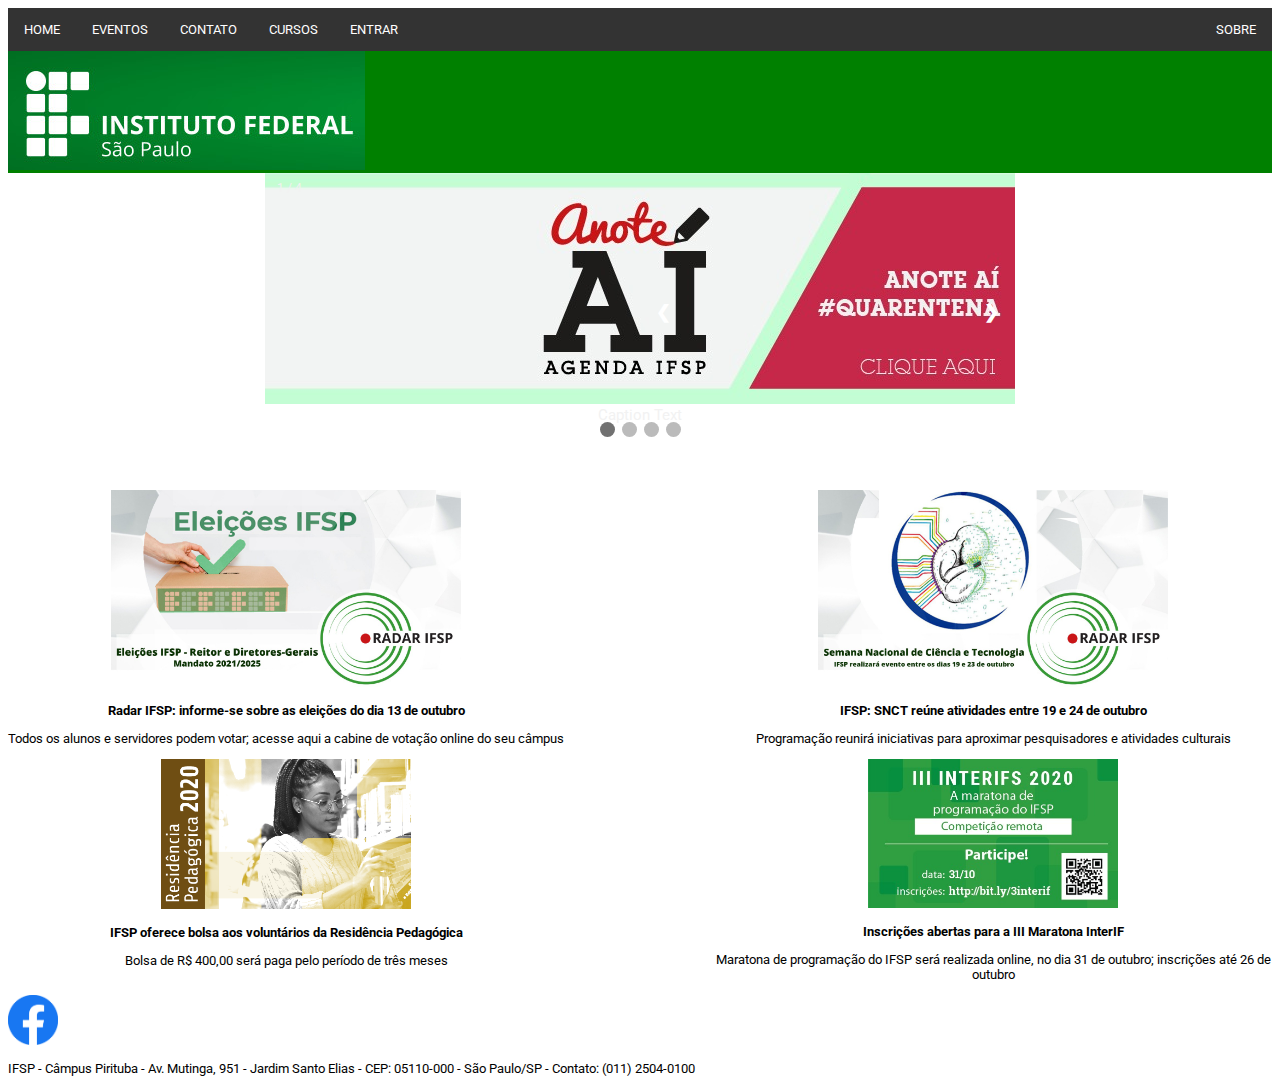
<file: index.html>
<!DOCTYPE html>
<html lang="en">
<head>
    <meta charset="UTF-8">
    <meta name="viewport" content="width=device-width, initial-scale=1.0">
    <title>HOME - IFSP - Pirituba - DWBA4</title>
    <link rel="shortcut icon" href="imagens/favicon.ico" />
    <link href="css/menu.css" rel="stylesheet" type="text/css" />
    <link href="css/index.css" rel="stylesheet" type="text/css" />
    <link rel="stylesheet" href="css/slider.css">
</head>
<body>
    <header class="cabecalho">
        <div id="menuhorizontal">
			<ul>
				<li><a href="index.html" target="_top">HOME</a></li>
				<li><a href="eventos.html" target="_top">EVENTOS</a></li>
				<li><a href="contato.html" target="_top">CONTATO</a></li>
				<li class="dropdown"><a href="javascript:void(0)" class="dropbtn">CURSOS</a>
					<div class="dropdown-content">
						<a href="./ads.html" target="_top">Análise e Desenvolvimento de Sistemas</a>
						<a href="#" target="_top">Engenharia de Produção</a>
					</div>
				</li>
				<li><a href="entrar.html" target="_top">ENTRAR</a></li>
				<li id='about'><a href="sobre.html" target="_top">SOBRE</a></li>

			</ul>

        <img src="imagens/Logo.jpg" alt="Logo IFSP">
    </header>

    <main class="principal">
        <!-- Slideshow container -->
        <div class="slideshow-container">
            <div class="slider">
                <!-- Full-width images with number and caption text -->
                <div class="mySlides fade">
                    <div class="numbertext">1 / 4</div>
                    <img src="imagens/A.png" style="width:100%">
                    <div class="text">Caption Text</div>
                </div>

                <div class="mySlides fade">
                    <div class="numbertext">2 / 4</div>
                    <img src="imagens/B.jpg" style="width:100%">
                    <div class="text">Caption Two</div>
                </div>

                <div class="mySlides fade">
                    <div class="numbertext">3 / 4</div>
                    <img src="imagens/C.jpg" style="width:100%">
                    <div class="text">Caption Three</div>
                </div>

                <div class="mySlides fade">
                    <div class="numbertext">4 / 4</div>
                    <h1>Conheça os desafios de inovação</h1>
                    <div class="videoWrapper">
                        <p align="center">
                            <iframe width="560" height="315" src="https://www.youtube.com/embed/5g5LQe3m8Po" frameborder="0" allow="accelerometer; autoplay; encrypted-media; gyroscope; picture-in-picture" allowfullscreen></iframe>
                        </p>
                    </div>
                </div>

                <!-- Next and previous buttons -->
                <a class="prev" onclick="plusSlides(-1)">&#10094;</a>
                <a class="next" onclick="plusSlides(1)">&#10095;</a>
            </div>
            <br>

            <!-- The dots/circles -->
            <div style="text-align:center">
                <span class="dot" onclick="currentSlide(1)"></span>
                <span class="dot" onclick="currentSlide(2)"></span>
                <span class="dot" onclick="currentSlide(3)"></span>
                <span class="dot" onclick="currentSlide(4)"></span>
            </div>
        </div>
        <section class="eventos">
            <div class="eleicoes">
                <img src="imagens/eleicoes.jpg" alt="Eleções IFSP">
                <p><strong>Radar IFSP: informe-se sobre as eleições do dia 13 de outubro</strong></p>
                <p>Todos os alunos e servidores podem votar; acesse aqui a cabine de votação online do seu câmpus</p>
            </div>
            <div class="snct">
                <img src="imagens/snct.jpg" alt="Semana Nacional da Ciência e Tecnologia IFSP">
                <p><strong>IFSP: SNCT reúne atividades entre 19 e 24 de outubro</strong></p>
                <p>Programação reunirá iniciativas para aproximar pesquisadores e atividades culturais</p>
            </div>
            <div class="residencia">
                <img src="imagens/residencia.png" alt="Residência Pedagógica">
                <p><strong>IFSP oferece bolsa aos voluntários da Residência Pedagógica</strong></p>
                <p>Bolsa de R$ 400,00 será paga pelo período de três meses</p>
            </div>
            <div class="maratona">
                <img src="imagens/maratona.jpeg" alt="Maratona InterIF">
                <p><strong>Inscrições abertas para a III Maratona InterIF</strong></p>
                <p>Maratona de programação do IFSP será realizada online, no dia 31 de outubro; inscrições até 26 de outubro</p>
            </div>
        </section>
    </main>

    <footer>
        <a href="https://www.facebook.com/ifsppirituba"><img src="imagens/facebook.png" alt="Facebook IFSP" width="50px"></a>
        <p>IFSP - Câmpus Pirituba - Av. Mutinga, 951 - Jardim Santo Elias - CEP: 05110-000 - São Paulo/SP - Contato: (011) 2504-0100</p>
    </footer>
    <script src="./js/slider.js"></script>
</body>
</html>
</file>
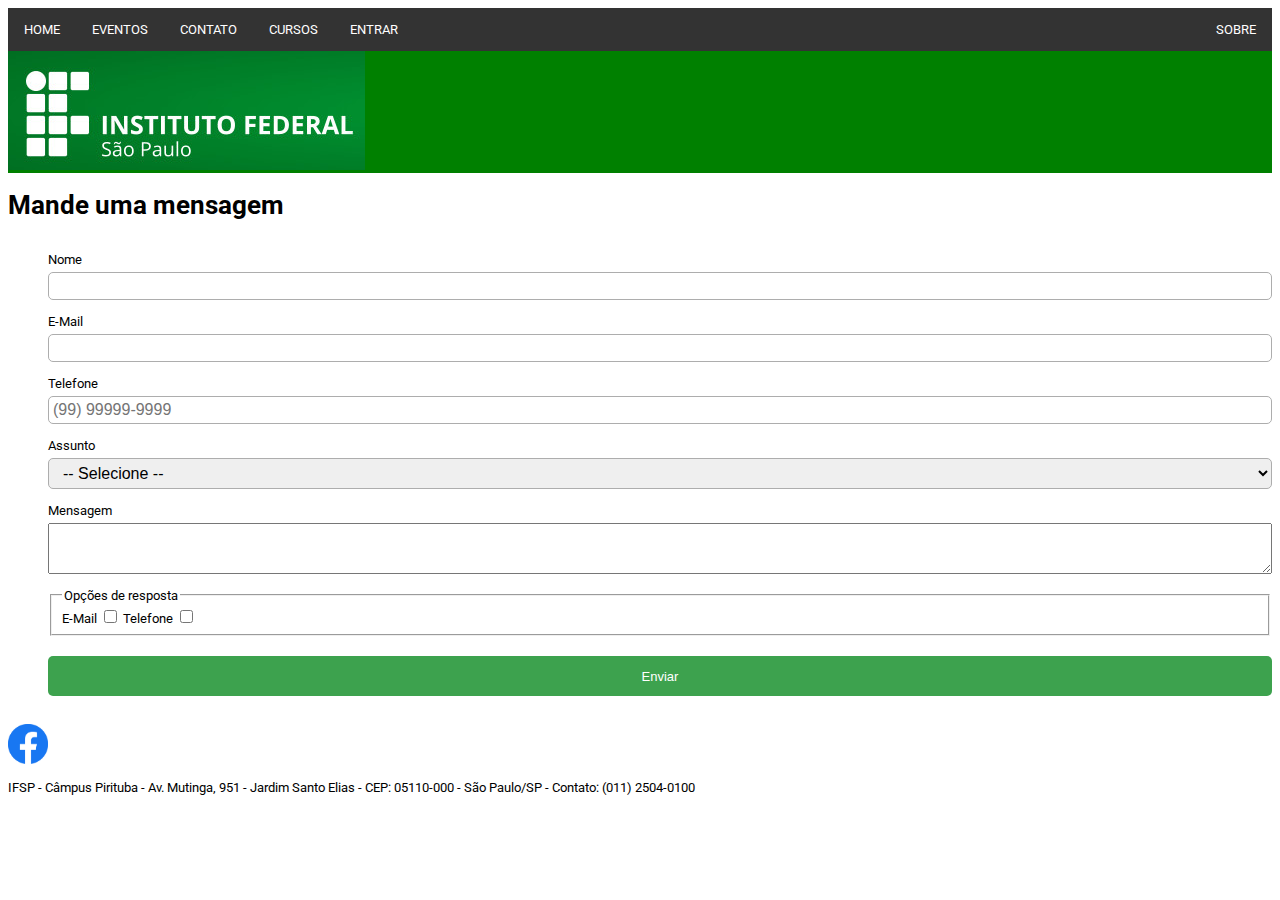
<file: contato.html>
<!DOCTYPE html>
<html lang="en">
  <head>
    <meta charset="UTF-8" />
    <meta name="viewport" content="width=device-width, initial-scale=1.0" />
    <title>CURSOS - IFSP - Pirituba - DWBA4</title>
    <link rel="shortcut icon" href="imagens/favicon.ico" />
    <link href="css/menu.css" rel="stylesheet" type="text/css" />
    <link href="css/contato.css" rel="stylesheet" type="text/css" />
  </head>

  <body>

    <header class="cabecalho">

      <div id="menuhorizontal">

        <ul>
          <li><a href="index.html" target="_top">HOME</a></li>
          <li><a href="eventos.html" target="_top">EVENTOS</a></li>
          <li><a href="contato.html" target="_top">CONTATO</a></li>

          <li class="dropdown"><a href="javascript:void(0)" class="dropbtn">CURSOS</a>
            <div class="dropdown-content">
              <a href="#" target="_top">Análise e Desenvolvimento de Sistemas</a>
              <a href="#" target="_top">Engenharia de Produção</a>
            </div>
          </li>

          <li><a href="entrar.html" target="_top">ENTRAR</a></li>
          <li id='about'><a href="sobre.html" target="_top">SOBRE</a></li>

        </ul>

        <img src="imagens/Logo.jpg" alt="Logo IFSP">

      </div>

    </header>

    <form action="">

      <h1>Mande uma mensagem</h1>

      <ul>

        <li class="form-column">
          <label for="name" class="label-column">Nome</label>
          <input type="text" id="name" name="name" required />
        </li>

        <li class="form-column">
          <label for="email" class="label-column">E-Mail</label>
          <input type="mail" id="email" name="email" required />
        </li>

        <li class="form-column">
          <label for="tel" class="label-column">Telefone </label>
          <input type="tel" id="tel" name="tel" placeholder="(99) 99999-9999" required />
        </li>

        <li class="form-column">
          <label for="assunto" class="label-column">Assunto</label>
          <select name="assunto" id="assunto" required>
            <option value="Selecione">-- Selecione --</option>
            <option value="Voe sem assas">Reclamação</option>
            <option value="Festa junina">Sugestão</option>
          </select>
        </li>

        <li class="form-column">
          <label for="box-txt" class="label-column">Mensagem</label>
          <textarea name="box-txt" id="box-txt" cols="20" rows="3" required
          ></textarea>
        </li>

        <li class="label-column">
          <fieldset>
            <legend>Opções de resposta</legend>
            <label for="email2">E-Mail</label>
            <input type="checkbox" id="email2" name="email2" />
            <label for="tel2">Telefone</label>
            <input type="checkbox" id="tel2" name="tel2" />
          </fieldset>
        </li>

        <li>
          <input class="button" type="submit" id="submit" name="submit" value="Enviar" />
        </li>

      </ul>

    </form>

    <footer>

      <a href="https://www.facebook.com/ifsppirituba" ><img src="imagens/facebook.png" alt="Facebook IFSP" width="40px" /></a>
      <p>
        IFSP - Câmpus Pirituba - Av. Mutinga, 951 - Jardim Santo Elias - CEP:
        05110-000 - São Paulo/SP - Contato: (011) 2504-0100
      </p>

    </footer>

  </body>

</html>
</file>
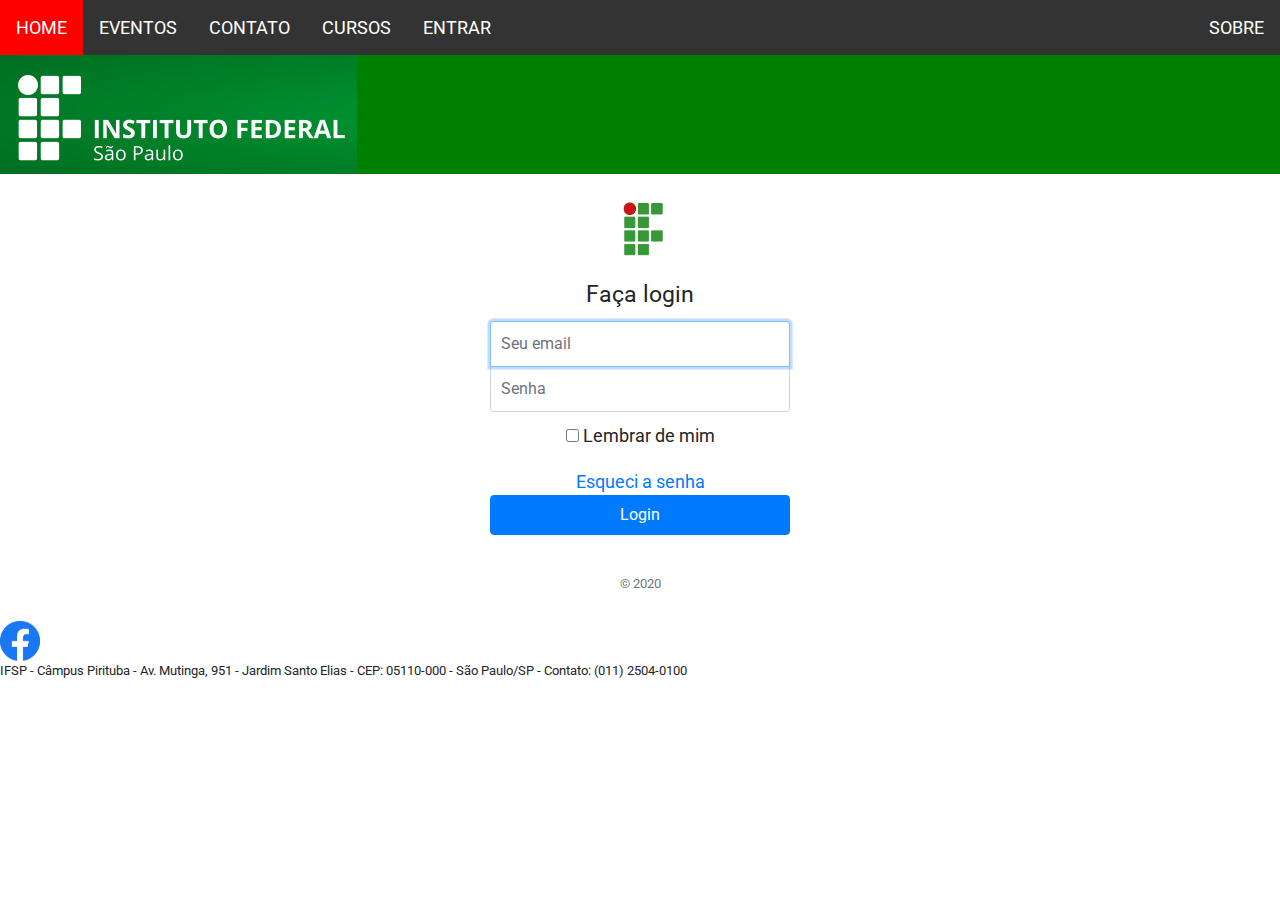
<file: entrar.html>
<!DOCTYPE html>
<html lang="en">
  <head>
    <meta charset="UTF-8" />
    <meta name="viewport" content="width=device-width, initial-scale=1.0" />
    <title>Entrar - IFSP - Pirituba</title>
    <link href="css/menu.css" rel="stylesheet" type="text/css" />
    <link href="css/entrar.css" rel="stylesheet" type="text/css" />
    <link
      rel="stylesheet"
      href="https://stackpath.bootstrapcdn.com/bootstrap/4.5.2/css/bootstrap.min.css"
      integrity="sha384-JcKb8q3iqJ61gNV9KGb8thSsNjpSL0n8PARn9HuZOnIxN0hoP+VmmDGMN5t9UJ0Z"
      crossorigin="anonymous"
    />
  </head>
  <body>
    <header class="cabecalho">
      <div id="menuhorizontal">
        <ul>
          <li><a href="index.html" target="_top">HOME</a></li>
          <li><a href="eventos.html" target="_top">EVENTOS</a></li>
          <li><a href="contato.html" target="_top">CONTATO</a></li>
          <li class="dropdown">
            <a href="javascript:void(0)" class="dropbtn">CURSOS</a>

            <div class="dropdown-content">
              <a href="#" target="_top"
                >Análise e Desenvolvimento de Sistemas</a
              >
              <a href="#" target="_top">Engenharia de Produção</a>
            </div>
          </li>

          <li><a href="entrar.html" target="_top">ENTRAR</a></li>
          <li id="about"><a href="sobre.html" target="_top">SOBRE</a></li>
        </ul>

        <img src="imagens/Logo.jpg" alt="Logo IFSP" />
      </div>
    </header>

    <form class="form-signin">
      <img
        class="mb-4"
        src="imagens/ifsp.png"
        alt=""
        width="72"
        height="72"
      />
      <h1 class="h3 mb-3 font-weight-normal">Faça login</h1>
      <label for="inputEmail" class="sr-only">Endereço de email</label>
      <input
        type="email"
        id="inputEmail"
        class="form-control"
        placeholder="Seu email"
        required=""
        autofocus=""
      />
      <label for="inputPassword" class="sr-only">Senha</label>
      <input
        type="password"
        id="inputPassword"
        class="form-control"
        placeholder="Senha"
        required=""
      />
      <div class="checkbox mb-3">
        <label>
          <input type="checkbox" value="remember-me" /> Lembrar de mim
        </label>
      </div>
      <div>
        <a href="https://dwba4-semana-08.web.app/entrar.html#"
          >Esqueci a senha</a
        >
      </div>
      <button class="btn btn-lg btn-primary btn-block" type="submit">
        Login
      </button>
      <p class="mt-5 mb-3 text-muted">© 2020</p>
    </form>

    <footer>
      <a href="https://www.facebook.com/ifsppirituba"
        ><img src="imagens/facebook.png" alt="Facebook IFSP" width="40px"
      /></a>
      <p>
        IFSP - Câmpus Pirituba - Av. Mutinga, 951 - Jardim Santo Elias - CEP:
        05110-000 - São Paulo/SP - Contato: (011) 2504-0100
      </p>
    </footer>
  </body>
</html>
</file>
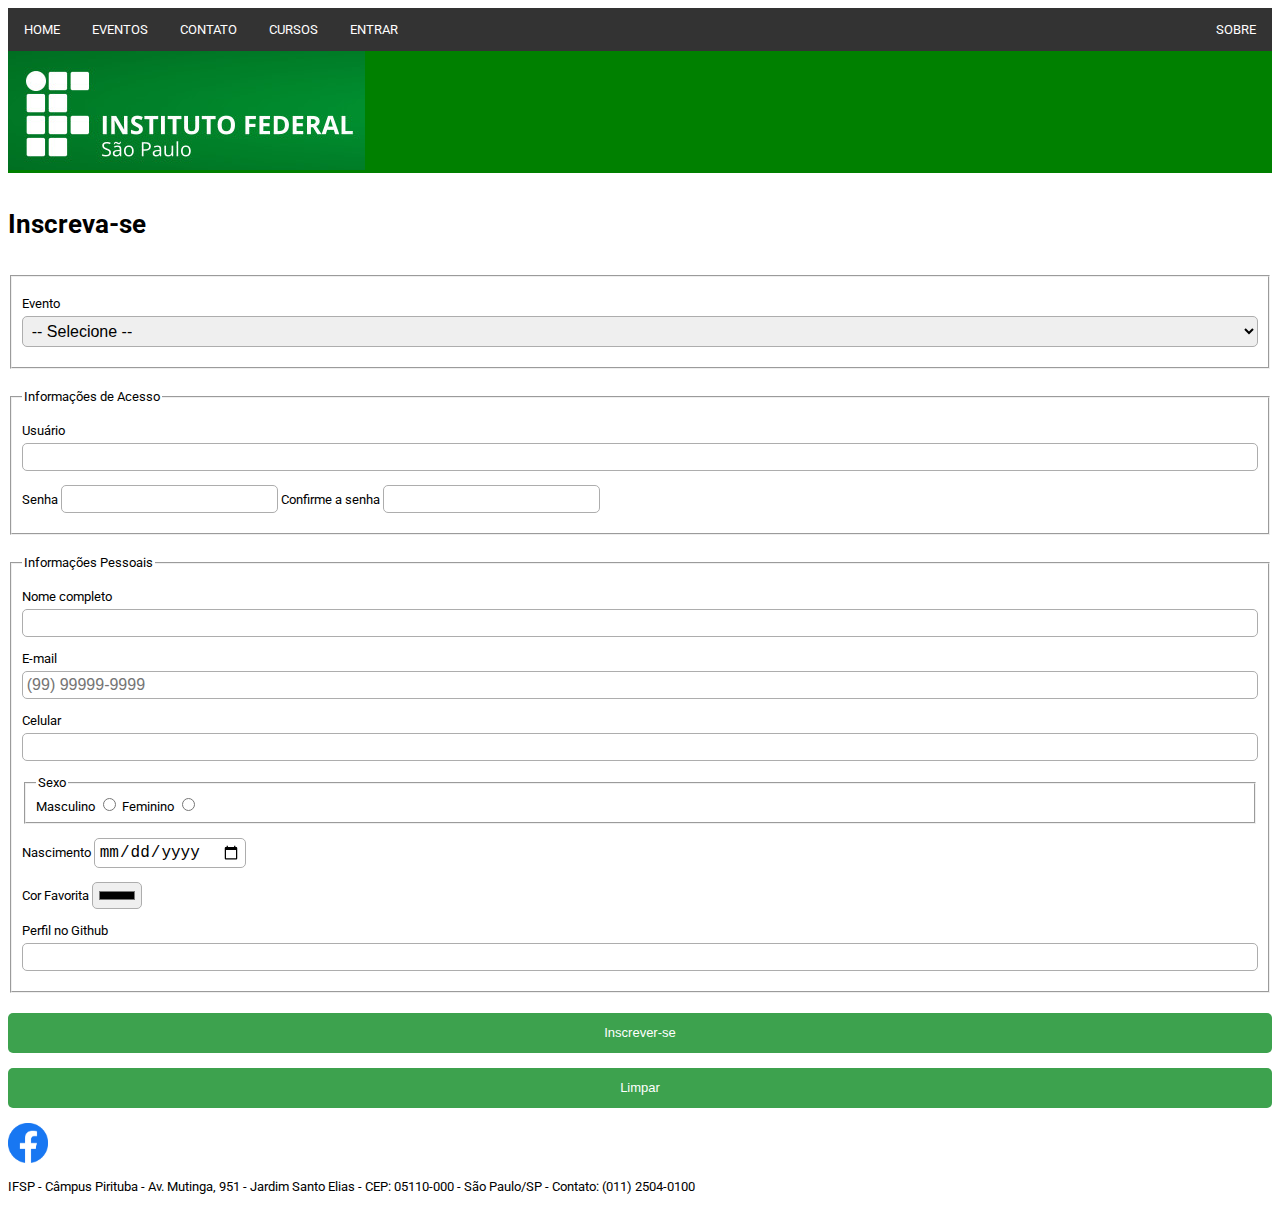
<file: eventos.html>
<!DOCTYPE html>
<html lang="en">
  <head>
    <meta charset="UTF-8" />
    <meta name="viewport" content="width=device-width, initial-scale=1.0" />
    <title>Eventos - IFSP - Pirituba</title>
    <link href="css/menu.css" rel="stylesheet" type="text/css" />
    <link href="css/eventos.css" rel="stylesheet" type="text/css" />
  </head>
  <body>
    <header class="cabecalho">

      <div id="menuhorizontal">

        <ul>

          <li><a href="index.html" target="_top">HOME</a></li>
          <li><a href="eventos.html" target="_top">EVENTOS</a></li>
          <li><a href="contato.html" target="_top">CONTATO</a></li>
          <li class="dropdown"><a href="javascript:void(0)" class="dropbtn">CURSOS</a>

            <div class="dropdown-content">
              <a href="#" target="_top">Análise e Desenvolvimento de Sistemas</a>
              <a href="#" target="_top">Engenharia de Produção</a>
            </div>
          </li>

          <li><a href="entrar.html" target="_top">ENTRAR</a></li>
          <li id='about'><a href="sobre.html" target="_top">SOBRE</a></li>

        </ul>

        <img src="imagens/Logo.jpg" alt="Logo IFSP">
      </div>
    </header>

    <main>
      <h1>Inscreva-se</h1>

      <form action="">

          <fieldset class="fieldset-main ">

            <label class="label-column" for="event " >Evento</label>

            <select class="evento" name="event" id="event" required>
              <option value="Selecione">-- Selecione --</option>
              <option value="Voe sem assas">Voe sem assas</option>
              <option value="Festa junina">Festa junina</option>
              <option value="Semana de tecnologia">Semana de tecnologia</option>
            </select>

          </fieldset>
    
          <fieldset class="fieldset-main">

            <legend>Informações de Acesso</legend>
          
            <label for="user" class="label-column">Usuário</label>
            <input type="text" required /> 

            <div class="row div-row">
              <label for="pwd">Senha</label>
              <input type="password" required /> 
              <label for="pwd">Confirme a senha</label>
              <input type="password" required />
            </div>

          </fieldset>
    
          <fieldset class="fieldset-main">

            <legend>Informações Pessoais</legend>

            <label for="name" class="label-column">Nome completo</label>
            <input type="text" id="name" name="name" required />

            <label for="email" class="label-column">E-mail</label>
            <input type="email" id="email" name="email" placeholder="(99) 99999-9999" required />

            <label for="cell" class="label-column">Celular</label>
            <input type="tel" id="cell" name="cell" required /> 

            <fieldset class="div-row">

              <legend>Sexo</legend>

              <div class="row ">
                <label for="sexo">Masculino</label>
                <input type="radio" name="sexo" required />
                <label for="sexo">Feminino</label>
                <input type="radio" name="sexo" required />
              </div>
    
            </fieldset >

            <div class="row div-row">
              <label for="nascimento">Nascimento</label>
              <input type="date" id="nascimento" name="nascimento" required />
            </div>

            <div class="row div-row">
              <label for="favcolor">Cor Favorita</label>
              <input type="color" id="favcolor" name="favcolor" />
            </div>
            
            <label for="github" class="label-column">Perfil no Github</label>
            <input type="url" id="github" name="github" />

          </fieldset>
      
        <div class="div-button">
          <input class="button" type="submit" id="submit" name="submit" value="Inscrever-se" />
          <input class="button" type="reset" value="Limpar" />
        </div>
        

      </form>

    </main>
  
  </body>

  <footer>
    <a href="https://www.facebook.com/ifsppirituba"><img src="imagens/facebook.png" alt="Facebook IFSP" width="40px"/></a>
    <p>IFSP - Câmpus Pirituba - Av. Mutinga, 951 - Jardim Santo Elias - CEP: 05110-000 - São Paulo/SP - Contato: (011) 2504-0100</p>
  </footer>
</html>
</file>
<file: css/menu.css>
@import url('https://fonts.googleapis.com/css2?family=Roboto&display=swap');
html{
    font-family: 'Roboto', sans-serif;
    font-size: 13px;
}

div#menuhorizontal {
	background-color: green;
}


div#menuhorizontal ul {
  list-style-type: none;
  margin: 0;
  padding: 0;
  overflow: hidden;
  background-color: #333;
}

div#menuhorizontal li {
  float: left;
}

div#menuhorizontal li a, .dropbtn {
  display: inline-block;
  color: white;
  text-align: center;
  padding: 14px 16px;
  text-decoration: none;
}

div#menuhorizontal li a:hover, .dropdown:hover .dropbtn {
  background-color: red;
}

div#menuhorizontal li.dropdown {
  display: inline-block;
}

div#menuhorizontal .dropdown-content {
  display: none;
  position: absolute;
  background-color: #f9f9f9;
  min-width: 160px;
  box-shadow: 0px 8px 16px 0px rgba(0,0,0,0.2);
  z-index: 1;
}

div#menuhorizontal .dropdown-content a {
  color: black;
  padding: 12px 16px;
  text-decoration: none;
  display: block;
  text-align: left;
}

div#menuhorizontal .dropdown-content a:hover {background-color: #f1f1f1;}

div#menuhorizontal .dropdown:hover .dropdown-content {
  display: block;
}

div#menuhorizontal li#about {
	float:right
}
</file>
<file: css/index.css>
@import url('https://fonts.googleapis.com/css2?family=Roboto&display=swap');
html{
    font-family: 'Roboto', sans-serif;
    font-size: 13px;
}

.principal {
    display: flex;
    flex-direction: column;
    align-items: center;
    text-align: center;
}

.eventos {
    margin-top: 50px;
    display: grid;
    grid-template-columns: auto auto;
    column-gap: 150px;
}

.eventos img{
    width: 350px;
}

.eventos div{
    margin-left: auto;
    margin-right: auto;
}

.residencia img, .maratona img{
    width: 250px;
}
.desafios h1 {
    text-align: center;
}
</file>
<file: css/slider.css>
@import url('https://fonts.googleapis.com/css2?family=Roboto&display=swap');
html{
    font-family: 'Roboto', sans-serif;
    font-size: 13px;
}

* {box-sizing:border-box}

/* Slideshow container */
.slideshow-container {
  max-width: 1000px;
  position: relative;
  margin: auto;
}

/* Hide the images by default */
.mySlides {
  display: none;
}

/* Next & previous buttons */
.prev, .next {
  cursor: pointer;
  position: absolute;
  top: 50%;
  width: auto;
  margin-top: -22px;
  padding: 16px;
  color: white;
  font-weight: bold;
  font-size: 18px;
  transition: 0.6s ease;
  border-radius: 0 3px 3px 0;
  user-select: none;
}

/* Position the "next button" to the right */
.next {
  right: 0;
  border-radius: 3px 0 0 3px;
}

/* On hover, add a black background color with a little bit see-through */
.prev:hover, .next:hover {
  background-color: rgba(0,0,0,0.8);
}

/* Caption text */
.text {
  color: #f2f2f2;
  font-size: 15px;
  padding: 8px 12px;
  position: absolute;
  bottom: 8px;
  width: 100%;
  text-align: center;
}

/* Number text (1/3 etc) */
.numbertext {
  color: #f2f2f2;
  font-size: 12px;
  padding: 8px 12px;
  position: absolute;
  top: 0;
}

/* The dots/bullets/indicators */
.dot {
  cursor: pointer;
  height: 15px;
  width: 15px;
  margin: 0 2px;
  background-color: #bbb;
  border-radius: 50%;
  display: inline-block;
  transition: background-color 0.6s ease;
}

.active, .dot:hover {
  background-color: #717171;
}

/* Fading animation */
.fade {
  -webkit-animation-name: fade;
  -webkit-animation-duration: 1.5s;
  animation-name: fade;
  animation-duration: 1.5s;
}

@-webkit-keyframes fade {
  from {opacity: .4}
  to {opacity: 1}
}

@keyframes fade {
  from {opacity: .4}
  to {opacity: 1}
}
</file>
<file: css/contato.css>
.form-column {
    display: flex;
    flex-direction: column; 
}

.label-column {
    padding-top: 14px;
    padding-bottom: 5px;
}

li {
    list-style-type: none;
}

input {
    padding: 4px;
    border-style: solid;
    font-size: 16px;
    border-color: rgb(173, 173, 173);
    border-radius: 5px; 
    border-width: 1px; 
}

select{
    padding: 5px;
    padding-left: 10px;
    border-style: solid;
    font-size: 16px;
    border-color: rgb(173, 173, 173);
    border-radius: 5px; 
    border-width: 1px;
}

.button {
    width: 100%;
    margin-top: 15px;
    margin-bottom: 15px;
    padding-top: 5px;
    padding-bottom: 5px;
    color: white;
    background-color: rgb(61, 162, 78);
    border-width: 0px; 
    height: 40px;
    font-size: 13px;
}
</file>
<file: css/entrar.css>
a, input, label {
    font-size: 18px;
}

body {
    height: 100%;
  }

.form-signin {
    width: 100%;
    max-width: 330px;
    padding: 15px;
    margin: auto;
    text-align: center;
  }
  .form-signin .checkbox {
    font-weight: 400;
  }
  .form-signin .form-control {
    position: relative;
    box-sizing: border-box;
    height: auto;
    padding: 10px;
    font-size: 16px;
  }
  .form-signin .form-control:focus {
    z-index: 2;
  }
  .form-signin input[type="email"] {
    margin-bottom: -1px;
    border-bottom-right-radius: 0;
    border-bottom-left-radius: 0;
  }
  .form-signin input[type="password"] {
    margin-bottom: 10px;
    border-top-left-radius: 0;
    border-top-right-radius: 0;
  }
</file>
<file: css/eventos.css>
@import url('https://fonts.googleapis.com/css2?family=Roboto&display=swap');
html{
    font-family: 'Roboto', sans-serif;
    font-size: 13px;
}

h1 {
    margin: 4vh 0vh 4vh 0vh;
}

form, fieldset {
    display: flex;
    flex-direction: column;
}

.evento {
    display: flex;
    flex-direction: column;
}

.fieldset-main {
    padding-top: 5px;
    padding-bottom: 20px;
    margin-bottom: 20px;
}

.label-column {
    padding-top: 14px;
    padding-bottom: 5px;
}

.div-row {
    margin-top: 14px;
}

select{
    padding: 5px;
    border-style: solid;
    font-size: 16px;
    border-color: rgb(173, 173, 173);
    border-radius: 5px; 
    border-width: 1px;
}

input {
    padding: 4px;
    border-style: solid;
    font-size: 16px;
    border-color: rgb(173, 173, 173);
    border-radius: 5px; 
    border-width: 1px; 
}

.div-button {
    display: flex;
    flex-direction: column;
}

.button {
    margin-bottom: 15px;
    padding-top: 5px;
    padding-bottom: 5px;
    color: white;
    background-color: rgb(61, 162, 78);
    border-width: 0px; 
    height: 40px;
    font-size: 13px;
}
</file>
